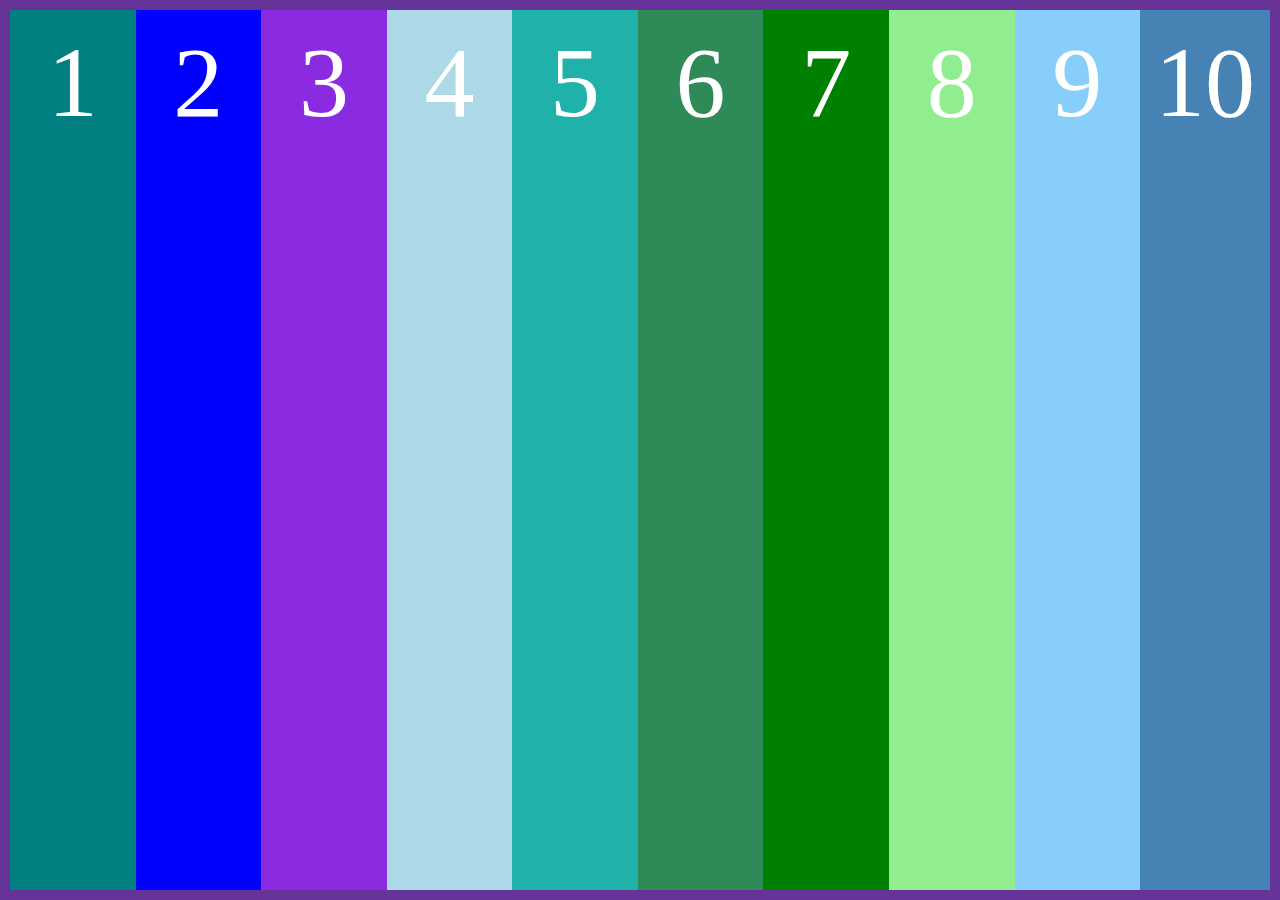
<file: flexBox/index.html>
<!DOCTYPE html>
<html lang="en">
<head>
    <meta charset="UTF-8">
    <meta name="viewport" content="width=device-width, initial-scale=1.0">
    <link rel="stylesheet" href="style.css">
    <title>Flexbox</title>
</head>
<body>
    <!-- shift option down -->
    <div class="container">
        <div class="box box1">1</div>
        <div class="box box2">2</div>
        <div class="box box3">3</div>
        <div class="box box4">4</div>
        <div class="box box5">5</div>
        <div class="box box6">6</div>
        <div class="box box7">7</div>
        <div class="box box8">8</div>
        <div class="box box9">9</div>
        <div class="box box10">10</div>
        <!-- box box 1 -10 -->
    </div>
</body>
</html>
</file>
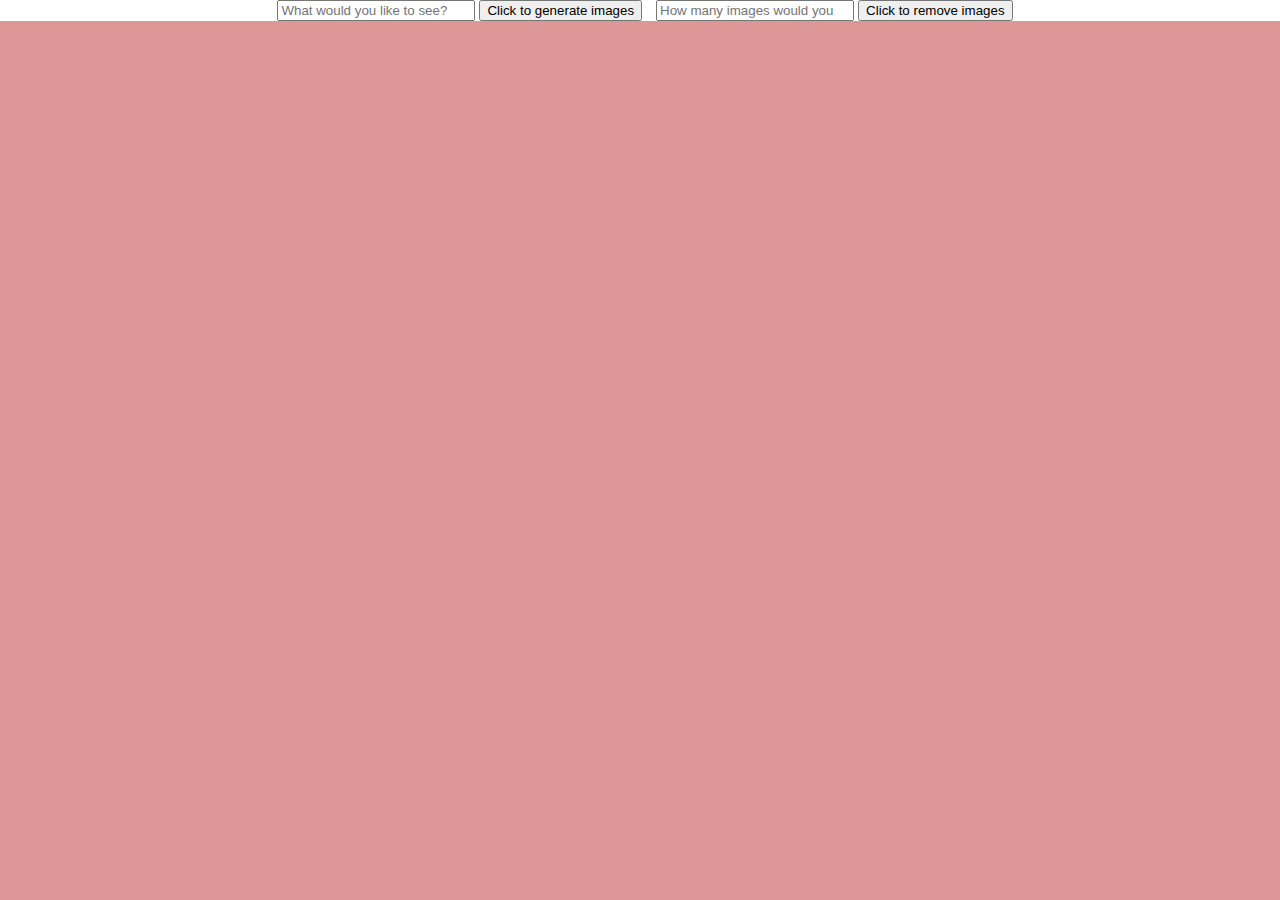
<file: Challenges/DOMChallenge /index.html>
<!DOCTYPE html>
<html lang="en">

<head>
    <meta charset="UTF-8">
    <meta name="viewport" content="width=device-width, initial-scale=1.0">
    <title>Document</title>
    <link rel="stylesheet" href="style.css">
</head>

<body>
    <form action="">
        <input type="text" id="inputImage" placeholder="What would you like to see?">
        <button id="button1">Click to generate images</button>
        <input type="number" id="inputBoxNum" placeholder="How many images would you like?">
        <button id="button2">Click to remove images</button>
    </form>
    <div id="wrapper" id="form">
    </div>

    <div class="header">
    </div>



</body>
<script src="index.js"></script>

</html>
</file>
<file: flexBox/style.css>
*{
    box-sizing:border-box;
    margin: 0;
    padding: 0;
}

.container {
    display: flex;
    /* /* min-height: 100vh; */
     /* flex-wrap: wrap;  */
    /* justify-content: space-between;
    flex-direction: column; */ 
    /* align-items: baseline; */
     height: 100vh;
     border: 10px solid rebeccapurple;
     align-content: flex-start;

}
.box{
    color: white;
    font-size: 100px;
    text-align: center;
    padding: 15px;
    width:33.33%;
}

.box1 {
    background-color: teal;
    /* font-size: 40px; */
    /* order: 2; */
}
.box2 {
    background-color:blue;
    /* font-size: 100px; */
    /* order: 1; */
}
.box3 {
    background-color:blueviolet;
    /* font-size: 200px; */
}
.box4 {
    background-color:lightblue;
}
.box5 {
    background-color: lightseagreen;
}
.box6 {
    background-color:seagreen;
}
.box7 {
    background-color:green;
}
.box8 {
    background-color:lightgreen;
}
.box9 {
    background-color: lightskyblue;
}
.box10 {
    background-color: steelblue;
}
</file>
<file: Challenges/DOMChallenge /style.css>
html,
body {
	width: 100%;
	height: 100%;
	margin: 0;
	padding: 0;
	display: flex;
	flex-direction: column;
	justify-content: center;
	align-items: center;

}

#form {
	padding: 10px 0;
	display: flex;
	flex-direction: row;
	justify-content: center;
}

input {
	margin-left: 10px;
	width: 190px;
}

#wrapper {
	width: 100%;
	height: 100%;
	display: flex;
	flex-direction: row;
	flex-wrap: wrap;
	justify-content: space-evenly;
	align-content: flex-start;
	background-color: rgb(221, 151, 151);
	overflow: scroll;
	overflow-x: hidden;
}

.box {
	width: 25%;
	height: 25%;
	margin: 10px;
	background-color: #a02b2b;

}

.hide {
	display: none
}
</file>
